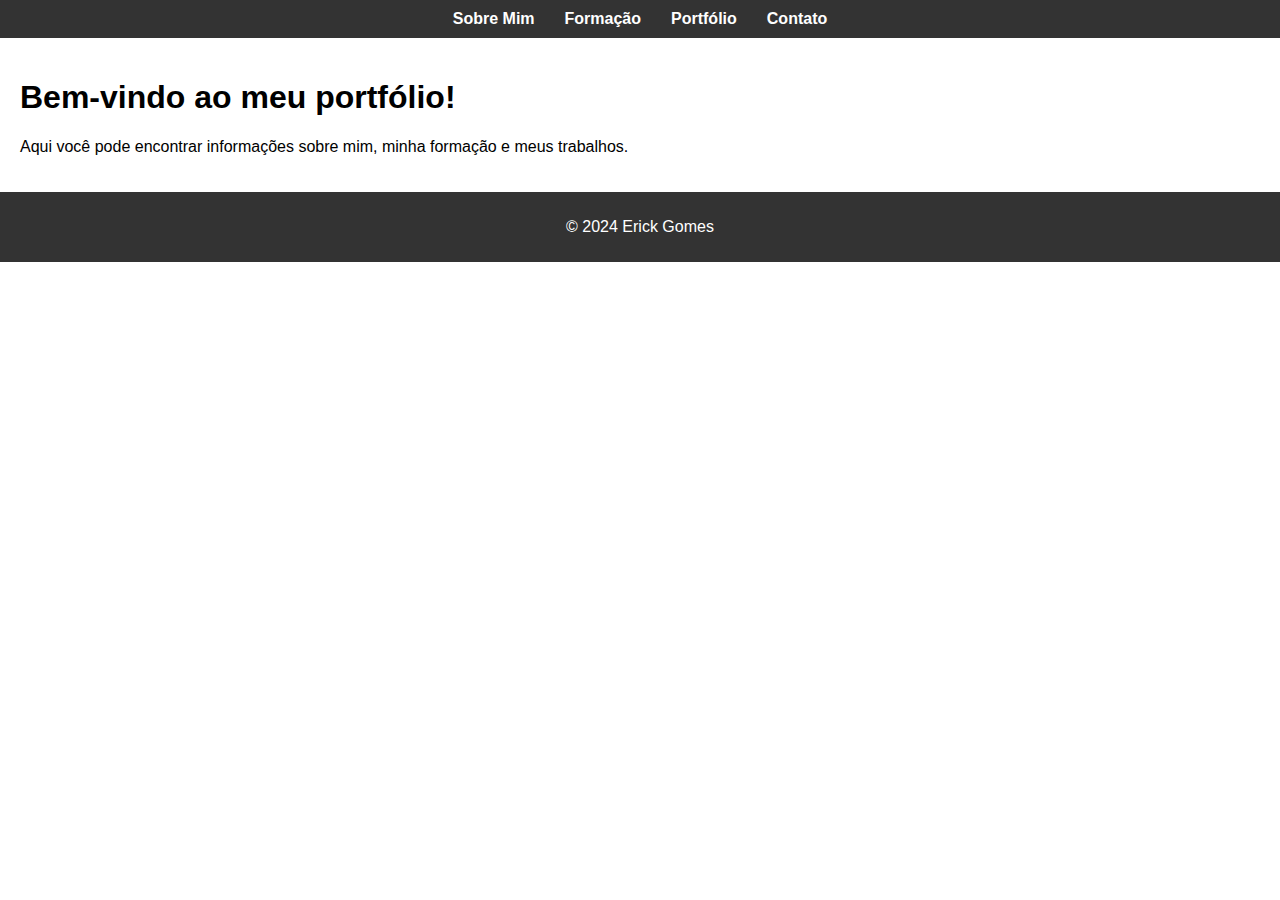
<file: index.html>
<!DOCTYPE html>
<html lang="pt-BR">
<head>
    <meta charset="UTF-8">
    <meta name="viewport" content="width=device-width, initial-scale=1.0">
    <title>Portfólio de Erick Gomes</title>
    <link rel="stylesheet" href="styles.css">
</head>
<body>
    <header>
        <nav>
            <ul>
                <li><a href="index.html">Sobre Mim</a></li>
                <li><a href="formacao.html">Formação</a></li>
                <li><a href="portfolio.html">Portfólio</a></li>
                <li><a href="contato.html">Contato</a></li>
            </ul>
        </nav>
    </header>
    <main>
        <h1>Bem-vindo ao meu portfólio!</h1>
        <p>Aqui você pode encontrar informações sobre mim, minha formação e meus trabalhos.</p>
    </main>
    <footer>
        <p>&copy; 2024 Erick Gomes</p>
    </footer>
</body>
</html>
</file>
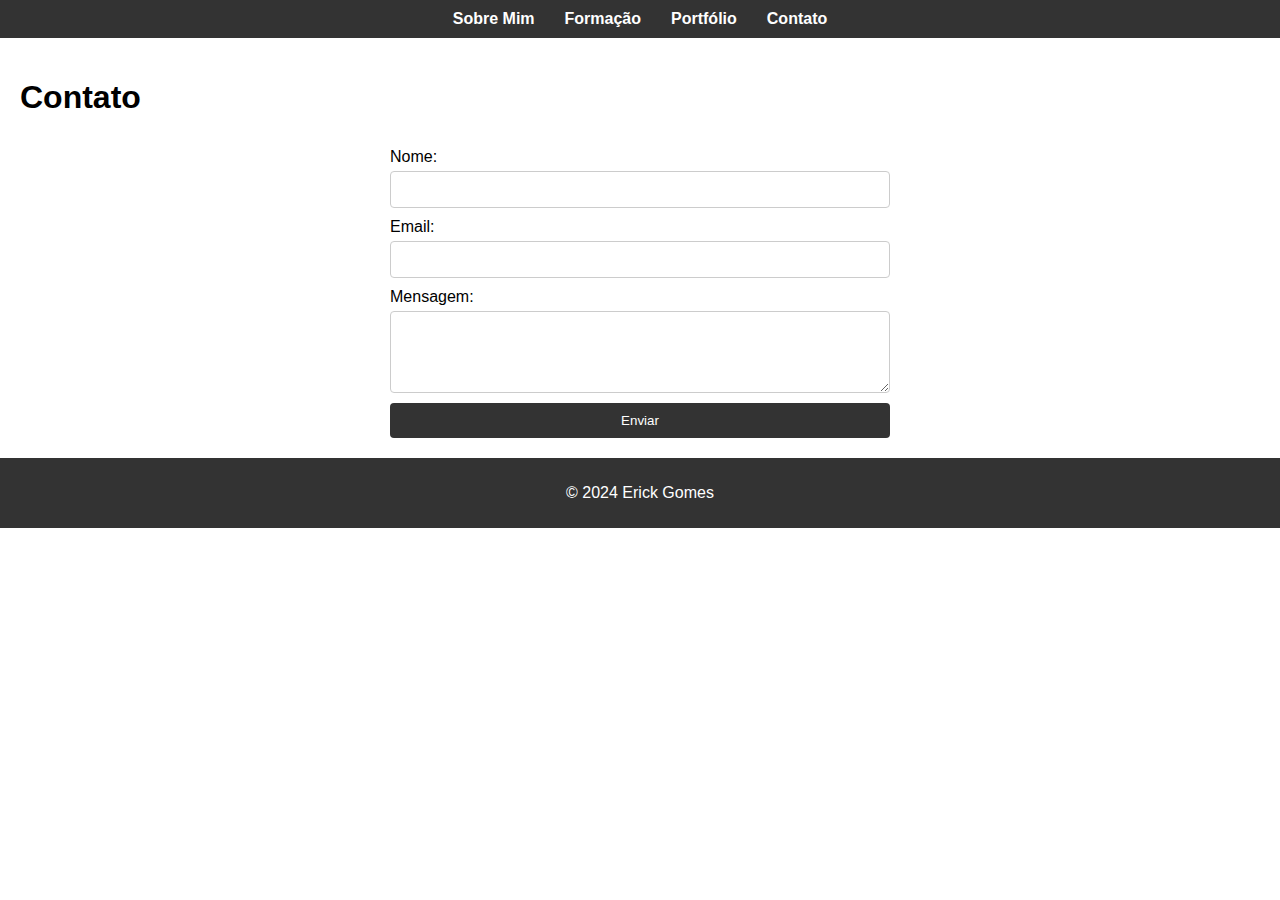
<file: contato.html>
<!DOCTYPE html>
<html lang="pt-BR">
<head>
    <meta charset="UTF-8">
    <meta name="viewport" content="width=device-width, initial-scale=1.0">
    <title>Contato - Portfólio de Erick Gomes</title>
    <link rel="stylesheet" href="styles.css">
</head>
<body>
    <header>
        <nav>
            <ul>
                <li><a href="index.html">Sobre Mim</a></li>
                <li><a href="formacao.html">Formação</a></li>
                <li><a href="portfolio.html">Portfólio</a></li>
                <li><a href="contato.html">Contato</a></li>
            </ul>
        </nav>
    </header>
    <main>
        <h1>Contato</h1>
        <form action="#" method="post">
            <label for="nome">Nome:</label>
            <input type="text" id="nome" name="nome" required>
            <label for="email">Email:</label>
            <input type="email" id="email" name="email" required>
            <label for="mensagem">Mensagem:</label>
            <textarea id="mensagem" name="mensagem" rows="4" required></textarea>
            <button type="submit">Enviar</button>
        </form>
    </main>
    <footer>
        <p>&copy; 2024 Erick Gomes</p>
    </footer>
</body>
</html>
</file>
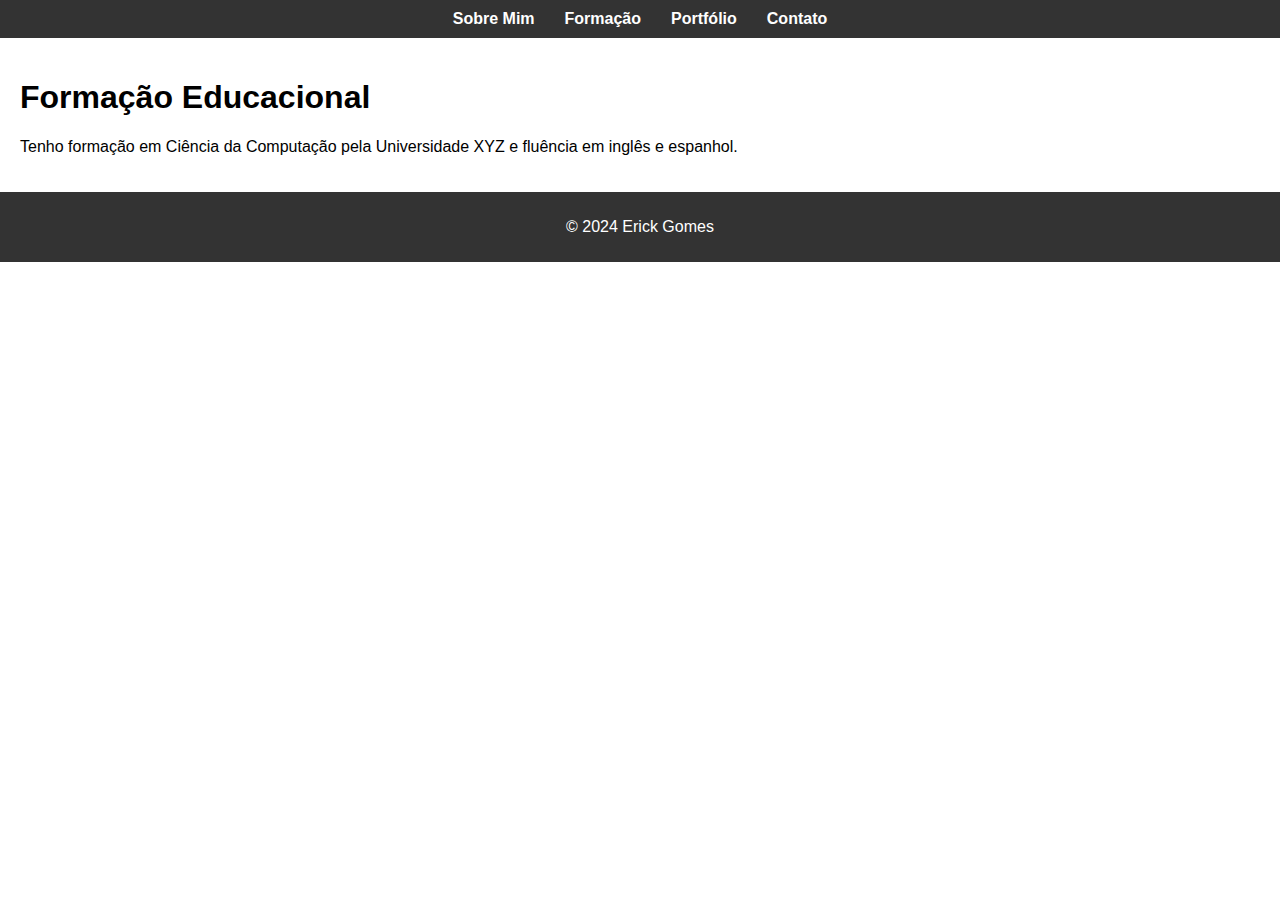
<file: formacao.html>
<!DOCTYPE html>
<html lang="pt-BR">
<head>
    <meta charset="UTF-8">
    <meta name="viewport" content="width=device-width, initial-scale=1.0">
    <title>Formação - Portfólio de Erick Gomes</title>
    <link rel="stylesheet" href="styles.css">
</head>
<body>
    <header>
        <nav>
            <ul>
                <li><a href="index.html">Sobre Mim</a></li>
                <li><a href="formacao.html">Formação</a></li>
                <li><a href="portfolio.html">Portfólio</a></li>
                <li><a href="contato.html">Contato</a></li>
            </ul>
        </nav>
    </header>
    <main>
        <h1>Formação Educacional</h1>
        <p>Tenho formação em Ciência da Computação pela Universidade XYZ e fluência em inglês e espanhol.</p>
    </main>
    <footer>
        <p>&copy; 2024 Erick Gomes</p>
    </footer>
</body>
</html>
</file>
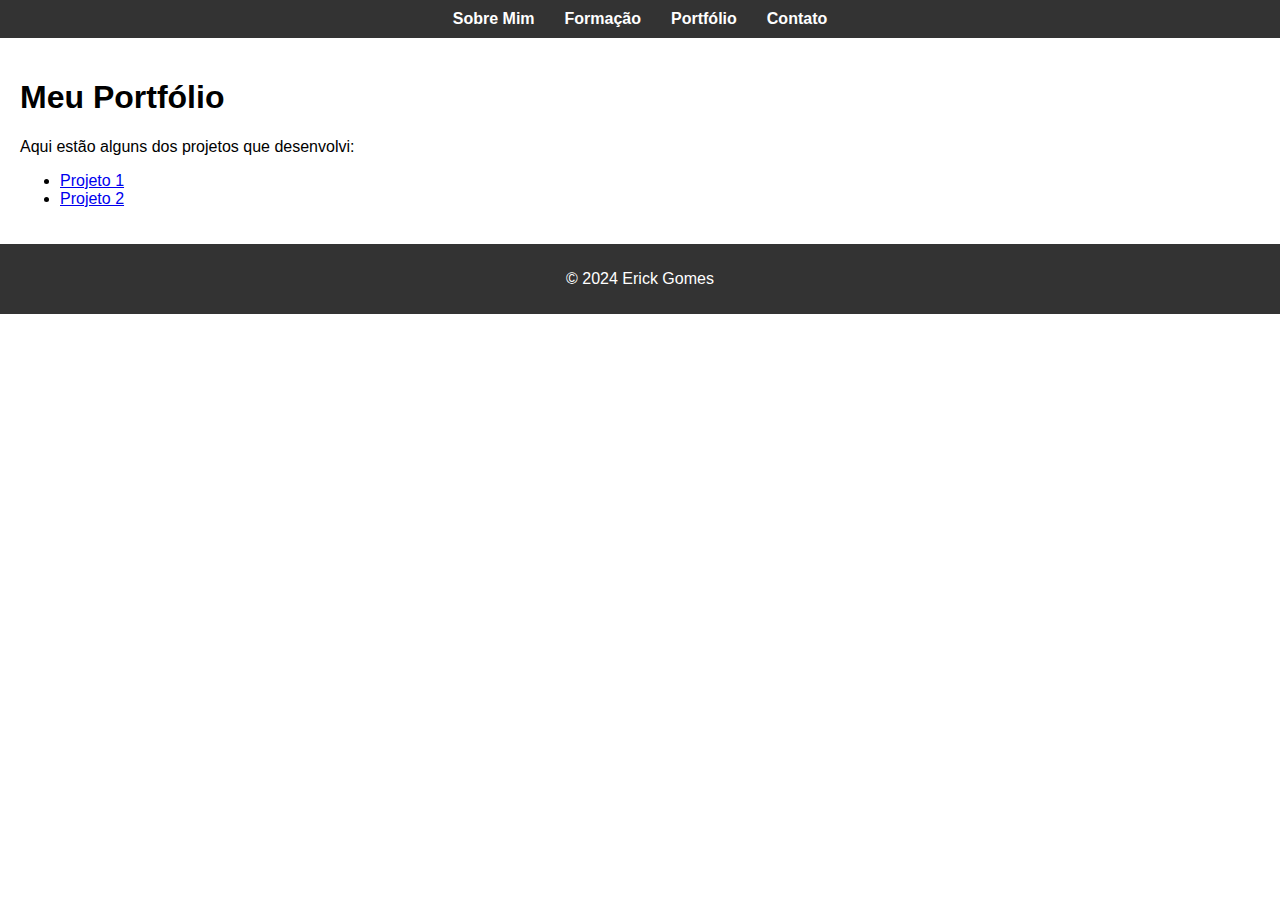
<file: portfolio.html>
<!DOCTYPE html>
<html lang="pt-BR">
<head>
    <meta charset="UTF-8">
    <meta name="viewport" content="width=device-width, initial-scale=1.0">
    <title>Portfólio - Portfólio de Erick Gomes</title>
    <link rel="stylesheet" href="styles.css">
</head>
<body>
    <header>
        <nav>
            <ul>
                <li><a href="index.html">Sobre Mim</a></li>
                <li><a href="formacao.html">Formação</a></li>
                <li><a href="portfolio.html">Portfólio</a></li>
                <li><a href="contato.html">Contato</a></li>
            </ul>
        </nav>
    </header>
    <main>
        <h1>Meu Portfólio</h1>
        <p>Aqui estão alguns dos projetos que desenvolvi:</p>
        <ul>
            <li><a href="https://exemplo.com/projeto1">Projeto 1</a></li>
            <li><a href="https://exemplo.com/projeto2">Projeto 2</a></li>
        </ul>
    </main>
    <footer>
        <p>&copy; 2024 Erick Gomes</p>
    </footer>
</body>
</html>
</file>
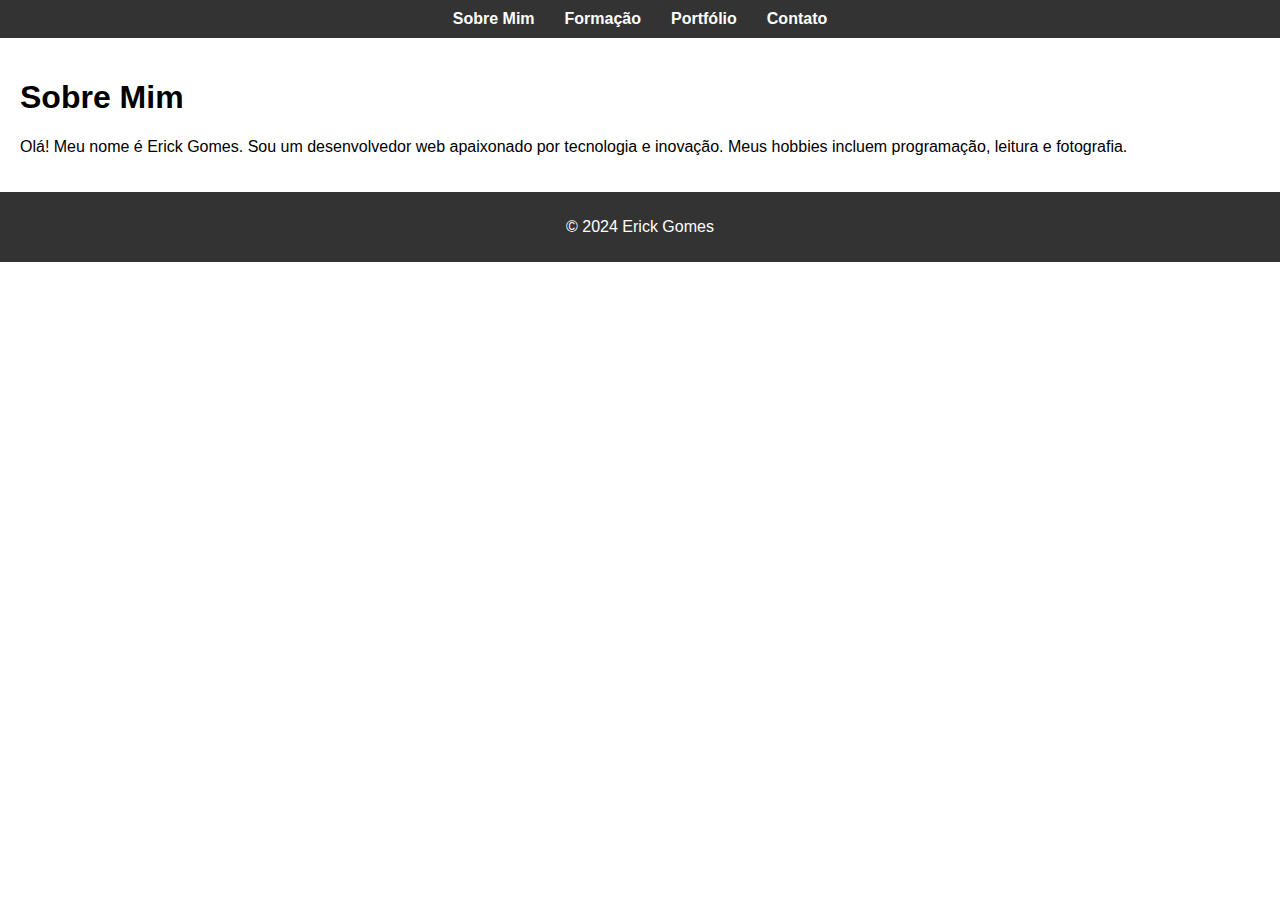
<file: sobre.html>
<!DOCTYPE html>
<html lang="pt-BR">
<head>
    <meta charset="UTF-8">
    <meta name="viewport" content="width=device-width, initial-scale=1.0">
    <title>Sobre Mim - Portfólio de Erick Gomes</title>
    <link rel="stylesheet" href="styles.css">
</head>
<body>
    <header>
        <nav>
            <ul>
                <li><a href="index.html">Sobre Mim</a></li>
                <li><a href="formacao.html">Formação</a></li>
                <li><a href="portfolio.html">Portfólio</a></li>
                <li><a href="contato.html">Contato</a></li>
            </ul>
        </nav>
    </header>
    <main>
        <h1>Sobre Mim</h1>
        <p>Olá! Meu nome é Erick Gomes. Sou um desenvolvedor web apaixonado por tecnologia e inovação. Meus hobbies incluem programação, leitura e fotografia.</p>
    </main>
    <footer>
        <p>&copy; 2024 Erick Gomes</p>
    </footer>
</body>
</html>
</file>
<file: styles.css>
body {
    font-family: Arial, sans-serif;
    margin: 0;
    padding: 0;
}

header {
    background-color: #333;
    color: #fff;
    padding: 10px 0;
}

nav ul {
    list-style-type: none;
    padding: 0;
    margin: 0;
    display: flex;
    justify-content: center;
}

nav ul li {
    margin: 0 15px;
}

nav ul li a {
    color: #fff;
    text-decoration: none;
    font-weight: bold;
}

main {
    padding: 20px;
}

footer {
    background-color: #333;
    color: #fff;
    text-align: center;
    padding: 10px 0;
}

form {
    display: flex;
    flex-direction: column;
    max-width: 500px;
    margin: 0 auto;
}

form label {
    margin-top: 10px;
}

form input, form textarea {
    padding: 10px;
    margin-top: 5px;
    border: 1px solid #ccc;
    border-radius: 4px;
}

form button {
    margin-top: 10px;
    padding: 10px;
    background-color: #333;
    color: #fff;
    border: none;
    border-radius: 4px;
    cursor: pointer;
}
</file>
